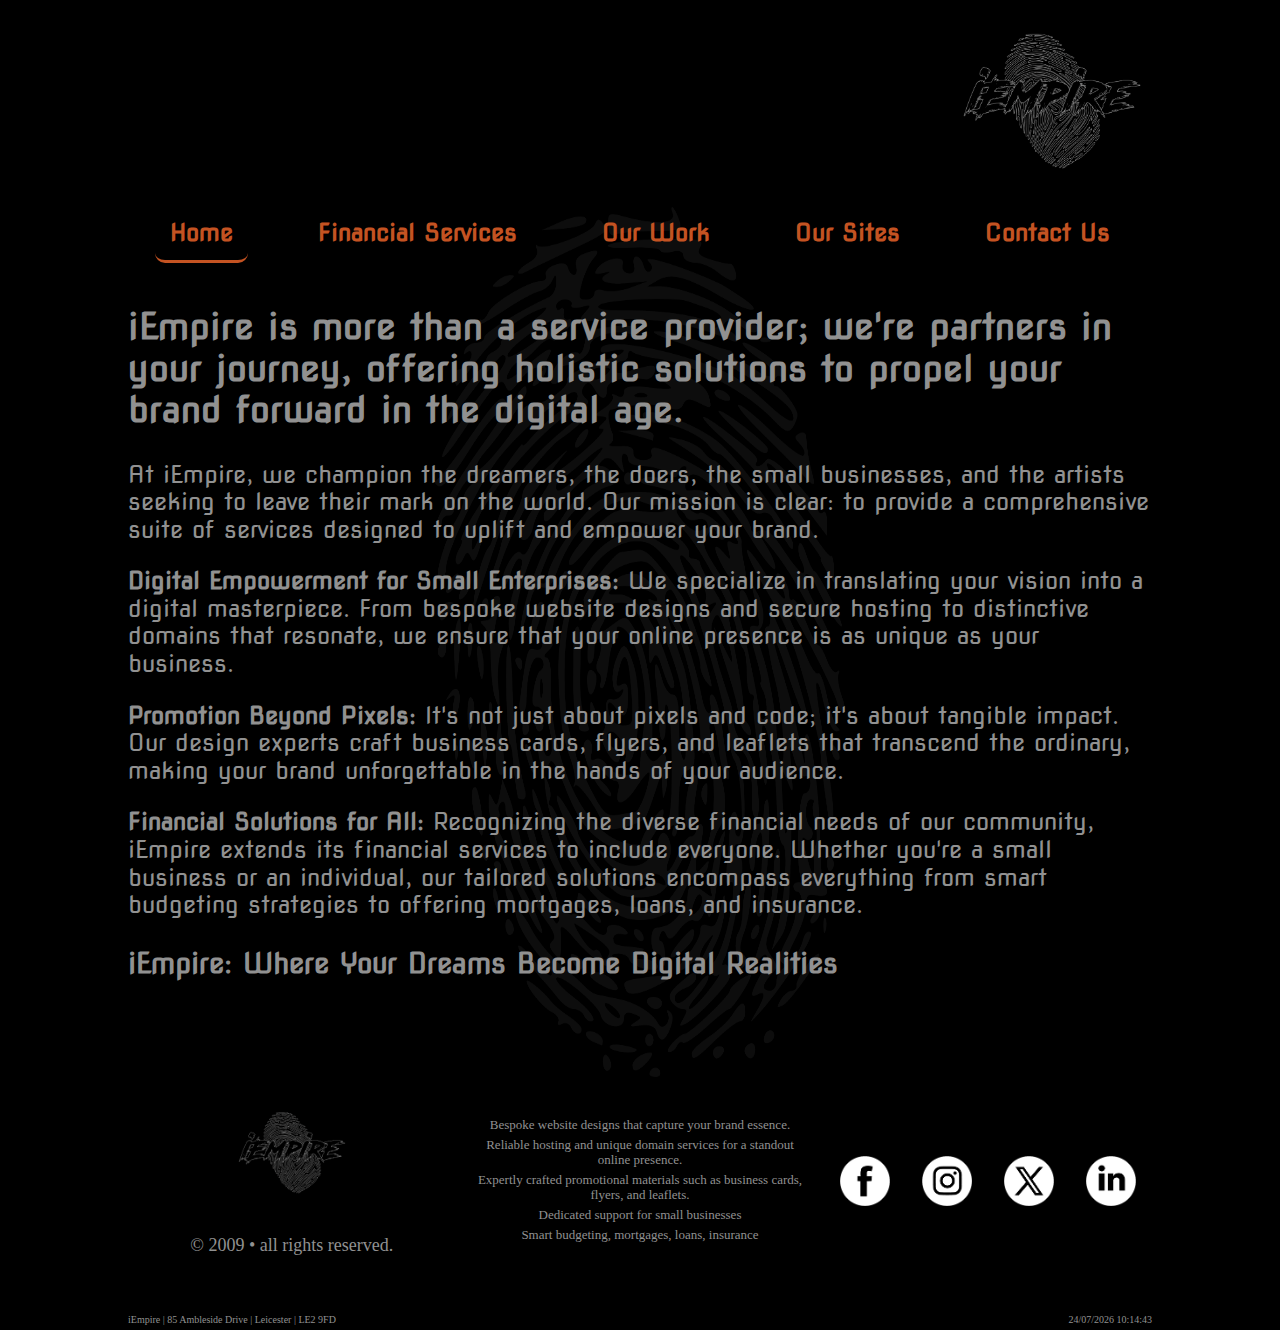
<file: index.html>
<!DOCTYPE html>
<html lang="en">
  <head>
    <!-- Favicon -->
    <link rel="shortcut icon" href="./img/favicon.ico" type="image/x-icon" />

    <!-- Google tag (gtag.js) -->
    <script
      async
      src="https://www.googletagmanager.com/gtag/js?id=G-JE0054ECQR"
    ></script>
    <script>
      window.dataLayer = window.dataLayer || [];
      function gtag() {
        dataLayer.push(arguments);
      }
      gtag("js", new Date());

      gtag("config", "G-JE0054ECQR");
    </script>

    <!-- Required meta tags -->
    <meta charset="UTF-8" />
    <meta http-equiv="X-UA-Compatible" content="IE=edge" />
    <meta name="viewport" content="width=device-width, initial-scale=1.0" />
    <meta name="description" content="Creating new world" />
    <meta
      name="keywords"
      content="website design, web design, web designer near me, business promotion, financial services, mortgage, mortgage advisor,mortgage broker, create a website, domain, advertise, leicester,  best mortgage advisor, mortgage advisor near me, independent mortgage advisor near me, best mortgage broker, mortgage broker near me, "
    />
    <meta name="author" content="iEmpire" />

    <title>Creating new world</title>

    <!-- Open Graph Protocol-->
    <meta property="og:title" content="iEmpire" />
    <meta property="og:type" content="website" />
    <meta property="og:url" content="http://www.iempire.net" />
    <meta property="og:description" content="Creating new world" />
    <meta property="og:image" content="./img/logo.png" />
    <meta property="og:locale" content="en_GB" />
    <meta property="og:site_name" content="iEmpire" />

    <!-- CSS Only -->
    <link rel="stylesheet" href="./css/style.css" />

    <!-- Google Fonts -->
    <link rel="preconnect" href="https://fonts.googleapis.com" />
    <link rel="preconnect" href="https://fonts.gstatic.com" crossorigin />
    <link
      href="https://fonts.googleapis.com/css2?family=Nova+Square&family=Permanent+Marker&family=Playpen+Sans&display=swap"
      rel="stylesheet"
    />
  </head>
  <body>
    <!-- LOGO -->
    <header class="header-img">
      <a href="/"
        ><img src="./img/logobw.png" alt="iEmpire logo" class="logo"
      /></a>
    </header>

    <!-- NAVIGATION BAR-->
    <nav class="clearfix">
      <div class="row limited burger">
        <button id="hamburgerBtn">&#9776;</button>
        <ul id="primaryNav" class="nav-links">
          <li class="active">
            <a href="./index.html" class="nav-link">Home</a>
          </li>
          <li>
            <a href="./financialServices.html" class="nav-link"
              >Financial Services</a
            >
          </li>
          <li>
            <a href="./ourWork.html" class="nav-link">Our Work</a>
          </li>
          <li>
            <a href="./ourSites.html" class="nav-link">Our Sites</a>
          </li>
          <li>
            <a href="./contact.html" class="nav-link">Contact Us</a>
          </li>
        </ul>
      </div>
      <!-- end row -->
    </nav>

    <!-- MAIN  -->
    <main>
      <div>
        <h2>
          iEmpire is more than a service provider; we're partners in your
          journey, offering holistic solutions to propel your brand forward in
          the digital age.
        </h2>
        <p>
          At iEmpire, we champion the dreamers, the doers, the small businesses,
          and the artists seeking to leave their mark on the world. Our mission
          is clear: to provide a comprehensive suite of services designed to
          uplift and empower your brand.
        </p>
        <p>
          <strong>Digital Empowerment for Small Enterprises:</strong> We
          specialize in translating your vision into a digital masterpiece. From
          bespoke website designs and secure hosting to distinctive domains that
          resonate, we ensure that your online presence is as unique as your
          business.
        </p>
        <p>
          <strong>Promotion Beyond Pixels:</strong> It's not just about pixels
          and code; it's about tangible impact. Our design experts craft
          business cards, flyers, and leaflets that transcend the ordinary,
          making your brand unforgettable in the hands of your audience.
        </p>

        <p>
          <strong>Financial Solutions for All:</strong> Recognizing the diverse
          financial needs of our community, iEmpire extends its financial
          services to include everyone. Whether you're a small business or an
          individual, our tailored solutions encompass everything from smart
          budgeting strategies to offering mortgages, loans, and insurance.
        </p>
        <h3>iEmpire: Where Your Dreams Become Digital Realities</h3>
      </div>
      <button onclick="topFunction()" id="backToTop" title="Go to top">
        <img src="./img/backToTop.png" alt="back to top" class="back-to-top" />
      </button>
    </main>

    <!-- FOOTER -->
    <footer>
      <div class="footer-main">
        <div class="footer-one">
          <img
            src="./img/logobw.png"
            alt="iEmpire logo"
            height="120px"
            class="zoom"
          />
          <p>&copy; 2009 &bull; all rights reserved.</p>
        </div>
        <div class="footer-two">
          <ul class="company">
            <li>Bespoke website designs that capture your brand essence.</li>
            <li>
              Reliable hosting and unique domain services for a standout online
              presence.
            </li>
            <li>
              Expertly crafted promotional materials such as business cards,
              flyers, and leaflets.
            </li>
            <li>Dedicated support for small businesses</li>
            <li>Smart budgeting, mortgages, loans, insurance</li>
          </ul>
        </div>
        <div class="footer-three">
          <!-- <h3>SOCIALS</h3> -->
          <div class="socials">
            <a href="https://www.facebook.com/iEmpireUK/"
              ><img src="./img/fb2bw.png" alt="facebook" class="social-icon"
            /></a>
            <a href="https://www.instagram.com/iempireuk/"
              ><img src="./img/ig2bw.png" alt="instagram" class="social-icon"
            /></a>
            <a href="https://twitter.com/iEmpireUK"
              ><img src="./img/tw2bw.png" alt="twitter" class="social-icon"
            /></a>
            <a href="https://www.linkedin.com/company/iempireuk"
              ><img src="./img/li2bw.png" alt="linked in" class="social-icon"
            /></a>
          </div>
        </div>
      </div>
      <div class="bottom-bar">
        <div class="bottom-bar-left">
          iEmpire | 85 Ambleside Drive | Leicester | LE2 9FD
        </div>
        <div class="bottom-bar-right" id="clock"></div>
      </div>
    </footer>
    <script src="js/menuToggle.js"></script>
    <script src="./js/script.js"></script>
  </body>
</html>
</file>
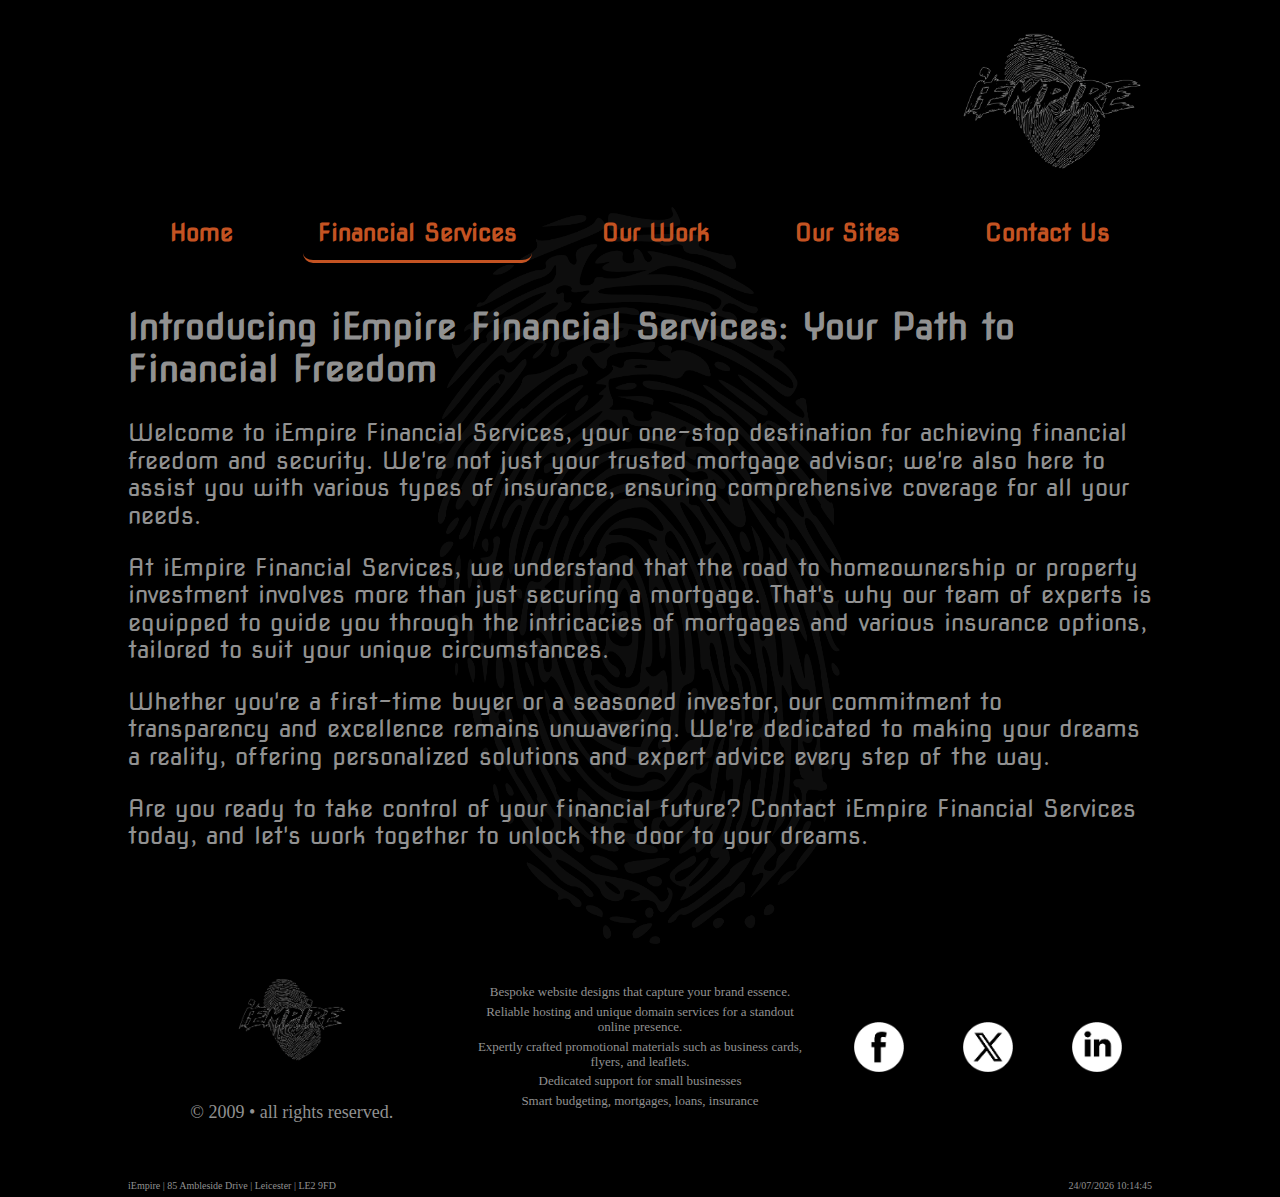
<file: financialServices.html>
<!DOCTYPE html>
<html lang="en">
  <head>
    <!-- Favicon -->
    <link rel="shortcut icon" href="./img/favicon.ico" type="image/x-icon" />

    <!-- Google tag (gtag.js) -->
    <script
      async
      src="https://www.googletagmanager.com/gtag/js?id=G-JE0054ECQR"
    ></script>
    <script>
      window.dataLayer = window.dataLayer || [];
      function gtag() {
        dataLayer.push(arguments);
      }
      gtag("js", new Date());

      gtag("config", "G-JE0054ECQR");
    </script>

    <!-- Required meta tags -->
    <meta charset="UTF-8" />
    <meta http-equiv="X-UA-Compatible" content="IE=edge" />
    <meta name="viewport" content="width=device-width, initial-scale=1.0" />
    <meta name="description" content="Creating new world" />
    <meta
      name="keywords"
      content="mortgage, mortgage advisor, leicester,  best mortgage advisor, mortgage advisor near me, independent mortgage advisor near me, mortgage broker, mortgage broker near me, independent mortgage broker, mortgage broker uk"
    />
    <meta name="author" content="iEmpire" />

    <title>Creating new world</title>

    <!-- Open Graph Protocol-->
    <meta property="og:title" content="iEmpire" />
    <meta property="og:type" content="website" />
    <meta property="og:url" content="http://www.iempire.net" />
    <meta property="og:description" content="Creating new world" />
    <meta property="og:image" content="./img/logo.png" />
    <meta property="og:locale" content="en_GB" />
    <meta property="og:site_name" content="iEmpire" />

    <!-- CSS Only -->
    <link rel="stylesheet" href="./css/style.css" />

    <!-- Google Fonts -->
    <link rel="preconnect" href="https://fonts.googleapis.com" />
    <link rel="preconnect" href="https://fonts.gstatic.com" crossorigin />
    <link
      href="https://fonts.googleapis.com/css2?family=Nova+Square&family=Permanent+Marker&family=Playpen+Sans&display=swap"
      rel="stylesheet"
    />
  </head>
  <body>
    <!-- LOGO -->
    <header class="header-img">
      <a href="/"
        ><img src="./img/logobw.png" alt="iEmpire logo" class="logo"
      /></a>
    </header>

    <!-- NAVIGATION BAR-->
    <nav class="clearfix">
      <div class="row limited burger">
        <button id="hamburgerBtn">&#9776;</button>
        <ul id="primaryNav" class="nav-links">
          <li>
            <a href="./index.html" class="nav-link">Home</a>
          </li>
          <li class="active">
            <a href="./financialServices.html" class="nav-link"
              >Financial Services</a
            >
          </li>
          <li>
            <a href="./ourWork.html" class="nav-link">Our Work</a>
          </li>
          <li>
            <a href="./ourSites.html" class="nav-link">Our Sites</a>
          </li>
          <li>
            <a href="./contact.html" class="nav-link">Contact Us</a>
          </li>
        </ul>
      </div>
      <!-- end row -->
    </nav>

    <!-- MAIN  -->
    <main>
      <div>
        <h2>
          Introducing iEmpire Financial Services: Your Path to Financial Freedom
        </h2>
        <p>
          Welcome to iEmpire Financial Services, your one-stop destination for
          achieving financial freedom and security. We're not just your trusted
          mortgage advisor; we're also here to assist you with various types of
          insurance, ensuring comprehensive coverage for all your needs.
        </p>
        <p>
          At iEmpire Financial Services, we understand that the road to
          homeownership or property investment involves more than just securing
          a mortgage. That's why our team of experts is equipped to guide you
          through the intricacies of mortgages and various insurance options,
          tailored to suit your unique circumstances.
        </p>
        <p>
          Whether you're a first-time buyer or a seasoned investor, our
          commitment to transparency and excellence remains unwavering. We're
          dedicated to making your dreams a reality, offering personalized
          solutions and expert advice every step of the way.
        </p>
        <p>
          Are you ready to take control of your financial future? Contact
          iEmpire Financial Services today, and let's work together to unlock
          the door to your dreams.
        </p>
      </div>
      <button onclick="topFunction()" id="backToTop" title="Go to top">
        <img src="./img/backToTop.png" alt="back to top" class="back-to-top" />
      </button>
    </main>

    <!-- FOOTER -->
    <footer>
      <div class="footer-main">
        <div class="footer-one">
          <img
            src="./img/logobw.png"
            alt="iEmpire logo"
            height="120px"
            class="zoom"
          />
          <p>&copy; 2009 &bull; all rights reserved.</p>
        </div>
        <div class="footer-two">
          <ul class="company">
            <li>Bespoke website designs that capture your brand essence.</li>
            <li>
              Reliable hosting and unique domain services for a standout online
              presence.
            </li>
            <li>
              Expertly crafted promotional materials such as business cards,
              flyers, and leaflets.
            </li>
            <li>Dedicated support for small businesses</li>
            <li>Smart budgeting, mortgages, loans, insurance</li>
          </ul>
        </div>
        <div class="footer-three">
          <!-- <h3>SOCIALS</h3> -->
          <div class="socials">
            <a href="https://www.facebook.com/iempireFS"
              ><img src="./img/fb2bw.png" alt="facebook" class="social-icon"
            /></a>
            <!-- <a href="https://www.instagram.com/iempireuk/"
              ><img src="./img/ig2bw.png" alt="instagram" class="social-icon"
            /></a> -->
            <a href="https://twitter.com/iEmpireFS"
              ><img src="./img/tw2bw.png" alt="twitter" class="social-icon"
            /></a>
            <a href="https://www.linkedin.com/company/iempireuk"
              ><img src="./img/li2bw.png" alt="linked in" class="social-icon"
            /></a>
          </div>
        </div>
      </div>
      <div class="bottom-bar">
        <div class="bottom-bar-left">
          iEmpire | 85 Ambleside Drive | Leicester | LE2 9FD
        </div>
        <div class="bottom-bar-right" id="clock"></div>
      </div>
    </footer>
    <script src="js/menuToggle.js"></script>
    <script src="./js/script.js"></script>
  </body>
</html>
</file>
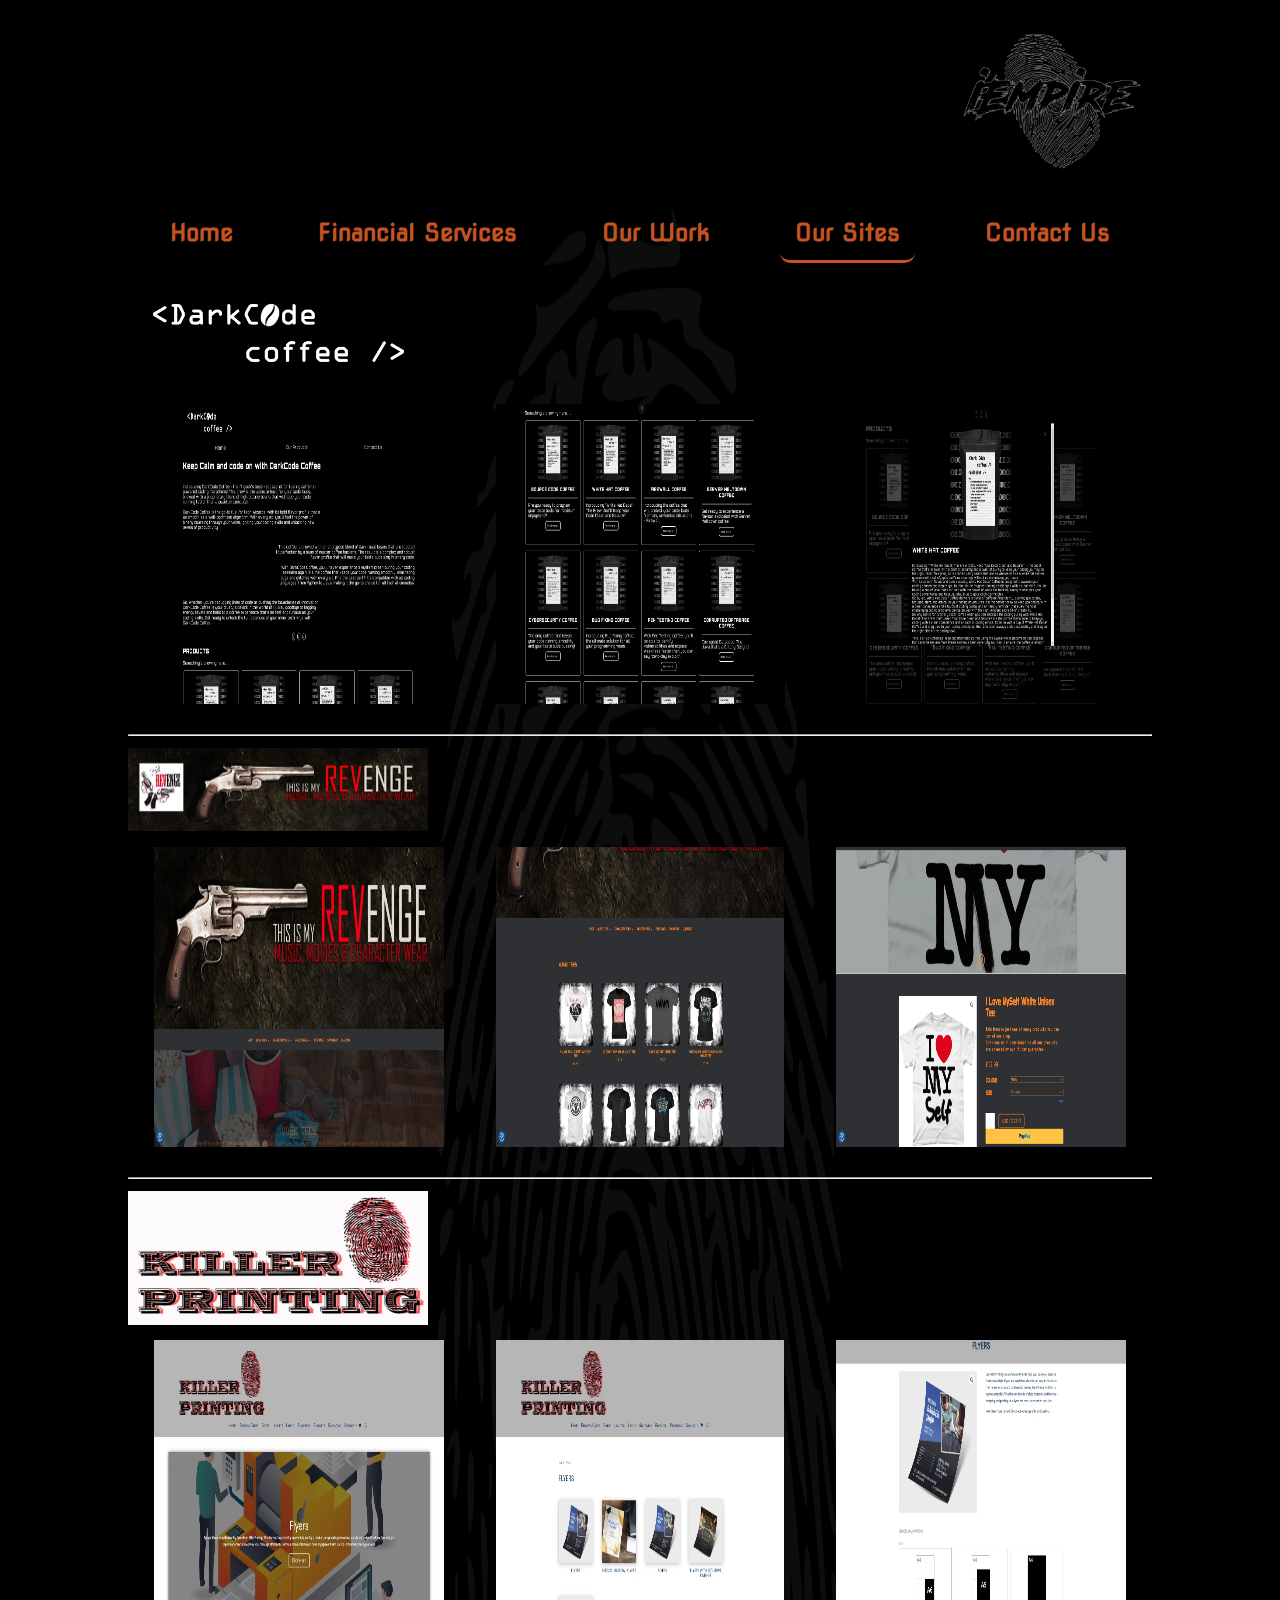
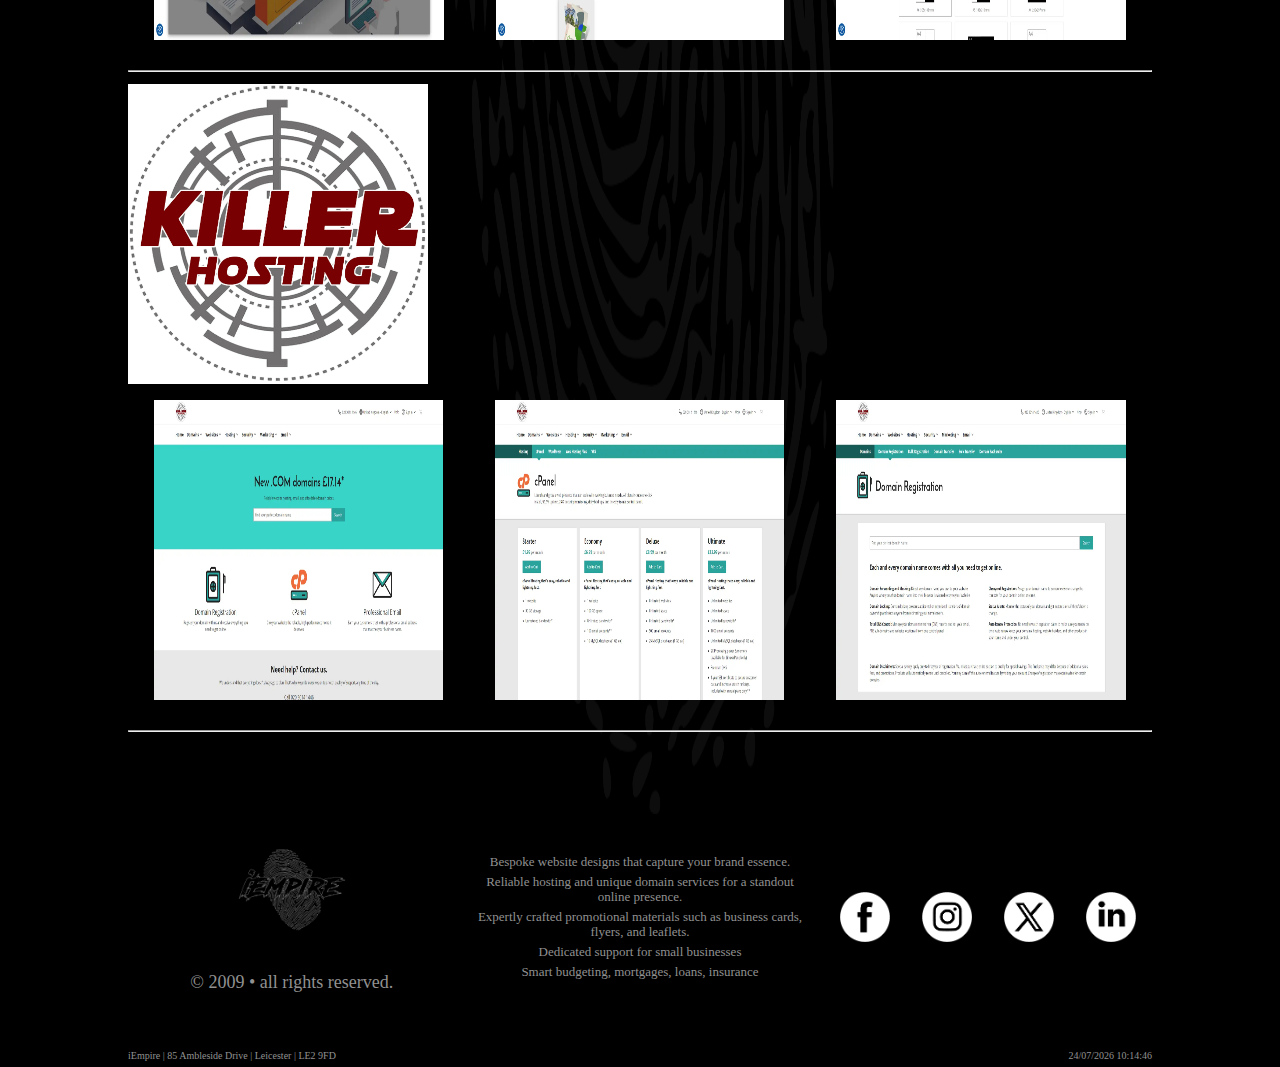
<file: ourSites.html>
<!DOCTYPE html>
<html lang="en">
  <head>
    <!-- Favicon -->
    <link rel="shortcut icon" href="./img/favicon.ico" type="image/x-icon" />

    <!-- Google tag (gtag.js) -->
    <script
      async
      src="https://www.googletagmanager.com/gtag/js?id=G-JE0054ECQR"
    ></script>
    <script>
      window.dataLayer = window.dataLayer || [];
      function gtag() {
        dataLayer.push(arguments);
      }
      gtag("js", new Date());

      gtag("config", "G-JE0054ECQR");
    </script>

    <!-- Required meta tags -->
    <meta charset="UTF-8" />
    <meta http-equiv="X-UA-Compatible" content="IE=edge" />
    <meta name="viewport" content="width=device-width, initial-scale=1.0" />
    <meta name="description" content="Creating new world" />
    <meta
      name="keywords"
      content="website design, web design, web designer near me, business promotion, financial services, mortgage, mortgage advisor, create a website, domain, advertise, leicester,  best mortgage advisor, mortgage advisor near me, independent mortgage advisor near me"
    />
    <meta name="author" content="iEmpire" />

    <title>iEmpire | Our Sites</title>

    <!-- Open Graph Protocol-->
    <meta property="og:title" content="iEmpire" />
    <meta property="og:type" content="website" />
    <meta property="og:url" content="http://www.iempire.net" />
    <meta property="og:description" content="Creating new world" />
    <meta property="og:image" content="./img/logo.png" />
    <meta property="og:locale" content="en_GB" />
    <meta property="og:site_name" content="iEmpire" />

    <!-- CSS Only -->
    <link rel="stylesheet" href="./css/style.css" />

    <!-- Google Fonts -->
    <link rel="preconnect" href="https://fonts.googleapis.com" />
    <link rel="preconnect" href="https://fonts.gstatic.com" crossorigin />
    <link
      href="https://fonts.googleapis.com/css2?family=Nova+Square&family=Permanent+Marker&family=Playpen+Sans&display=swap"
      rel="stylesheet"
    />
  </head>
  <body>
    <!-- LOGO -->
    <header class="header-img">
      <a href="/"
        ><img src="./img/logobw.png" alt="iEmpire logo" class="logo"
      /></a>
    </header>

    <!-- NAVIGATION BAR-->
    <nav class="clearfix">
      <div class="row limited burger">
        <button id="hamburgerBtn">&#9776;</button>
        <ul id="primaryNav" class="nav-links">
          <li>
            <a href="./index.html" class="nav-link">Home</a>
          </li>
          <li>
            <a href="./financialServices.html" class="nav-link"
              >Financial Services</a
            >
          </li>
          <li>
            <a href="./ourWork.html" class="nav-link">Our Work</a>
          </li>
          <li class="active">
            <a href="./ourSites.html" class="nav-link">Our Sites</a>
          </li>
          <li>
            <a href="./contact.html" class="nav-link">Contact Us</a>
          </li>
        </ul>
      </div>
      <!-- end row -->
    </nav>

    <!-- MAIN  -->
    <main>
      <!-- LIGHTBOX -->
      <!-- DARKCODE COFFEE -->
      <div>
        <a href="https://www.darkcodecoffee.com/" alt="DarkCode Coffee Logo">
          <img
            src="./img/ourSites/DCClogo.webp"
            alt="DarkCode Coffee Logo"
            class="ourSites-logo"
          />
        </a>
      </div>
      <div class="lightbox-row">
        <a
          data-fslightbox="DCC"
          href="./img/ourSites/dcc1.webp"
          data-alt="DarkCode Coffee"
          data-type="image"
        >
          <img
            src="./img/ourSites/dcc1.webp"
            data-alt="DarkCode Coffee"
            class="lb-img"
          />
        </a>
        <a
          data-fslightbox="DCC"
          href="./img/ourSites/dcc2.webp"
          data-alt="DarkCode Coffee"
          data-type="image"
        >
          <img
            src="./img/ourSites/dcc2.webp"
            data-alt="DarkCode Coffee"
            class="lb-img"
          />
        </a>
        <a
          data-fslightbox="DCC"
          href="./img/ourSites/dcc3.webp"
          data-alt="DarkCode Coffee"
          data-type="image"
        >
          <img
            src="./img/ourSites/dcc3.webp"
            data-alt="DarkCode Coffee"
            class="lb-img"
          />
        </a>
      </div>
      <hr />
      <!-- THIS IS MY REVENGE -->
      <div>
        <a href="https://thisismyrevenge.co.uk/" alt="This Is My Revenge Logo">
          <img
            src="./img/ourSites/ThisIsMyRevengeLogo.webp"
            alt="This Is My Revenge Logo"
            class="ourSites-logo"
          />
        </a>
      </div>
      <div class="lightbox-row">
        <a
          data-fslightbox="TIMR"
          href="./img/ourSites/timr1.webp"
          data-alt="This Is My Revenge home page"
          data-type="image"
        >
          <img
            src="./img/ourSites/timr1.webp"
            data-alt="This Is My Revenge home page"
            class="lb-img"
          />
        </a>
        <a
          data-fslightbox="TIMR"
          href="./img/ourSites/timr2.webp"
          data-alt="This Is My Revenge category page"
          data-type="image"
        >
          <img
            src="./img/ourSites/timr2.webp"
            data-alt="This Is My Revenge categoty page"
            class="lb-img"
          />
        </a>
        <a
          data-fslightbox="TIMR"
          href="./img/ourSites/timr3.webp"
          data-alt="This Is My Revenge product page"
          data-type="image"
        >
          <img
            src="./img/ourSites/timr3.webp"
            data-alt="This Is My Revenge product page"
            class="lb-img"
          />
        </a>
      </div>
      <hr />
      <!-- KILLER PRINTING -->
      <div>
        <a href="https://www.killerprinting.com/" alt="Killer Printing Logo">
          <img
            src="./img/ourSites/KillerPrintingLogo.webp"
            alt="Killer Printing Logo"
            class="ourSites-logo"
          />
        </a>
      </div>
      <div class="lightbox-row">
        <a
          data-fslightbox="KP"
          href="./img/ourSites/kp1.webp"
          data-alt="Killer Printing front page"
          data-type="image"
        >
          <img
            src="./img/ourSites/kp1.webp"
            data-alt="Killer Printing front page"
            class="lb-img"
          />
        </a>
        <a
          data-fslightbox="KP"
          href="./img/ourSites/kp2.webp"
          data-alt="Killer Printing category page"
          data-type="image"
        >
          <img
            src="./img/ourSites/kp2.webp"
            data-alt="Killer Printing categoty page"
            class="lb-img"
          />
        </a>
        <a
          data-fslightbox="KP"
          href="./img/ourSites/kp3.webp"
          data-alt="Killer Printing product page"
          data-type="image"
        >
          <img
            src="./img/ourSites/kp3.webp"
            data-alt="Killer Printing product page"
            class="lb-img"
          />
        </a>
      </div>
      <hr />
      <!-- KILLER HOSTING -->
      <div>
        <a href="https://www.killerhosting.uk/" alt="Killer Hosting Logo">
          <img
            src="./img/ourSites/KillerHostingLogo.webp"
            alt="Killer Hosting Logo"
            class="ourSites-logo"
          />
        </a>
      </div>
      <div class="lightbox-row">
        <a
          data-fslightbox="KH"
          href="./img/ourSites/kh1.webp"
          data-alt="Killer Hosting home page"
          data-type="image"
        >
          <img
            src="./img/ourSites/kh1.webp"
            data-alt="Killer Hosting home page"
            class="lb-img"
          />
        </a>
        <a
          data-fslightbox="KH"
          href="./img/ourSites/kh2.webp"
          data-alt="Killer Hosting hosting plans page"
          data-type="image"
        >
          <img
            src="./img/ourSites/kh2.webp"
            data-alt="Killer Hosting hosting plans page"
            class="lb-img"
          />
        </a>
        <a
          data-fslightbox="KH"
          href="./img/ourSites/kh3.webp"
          data-alt="Killer Hosting domain registration page"
          data-type="image"
        >
          <img
            src="./img/ourSites/kh3.webp"
            data-alt="Killer Hosting domain registration page"
            class="lb-img"
          />
        </a>
      </div>
      <hr />

      <!-- BACK TO TOP -->
      <button onclick="topFunction()" id="backToTop" title="Go to top">
        <img src="./img/backToTop.png" alt="back to top" class="back-to-top" />
      </button>
    </main>

    <!-- FOOTER -->
    <footer>
      <div class="footer-main">
        <div class="footer-one">
          <img
            src="./img/logobw.png"
            alt="iEmpire logo"
            height="120px"
            class="zoom"
          />
          <p>&copy; 2009 &bull; all rights reserved.</p>
        </div>
        <div class="footer-two">
          <ul class="company">
            <li>Bespoke website designs that capture your brand essence.</li>
            <li>
              Reliable hosting and unique domain services for a standout online
              presence.
            </li>
            <li>
              Expertly crafted promotional materials such as business cards,
              flyers, and leaflets.
            </li>
            <li>Dedicated support for small businesses</li>
            <li>Smart budgeting, mortgages, loans, insurance</li>
          </ul>
        </div>
        <div class="footer-three">
          <!-- <h3>SOCIALS</h3> -->
          <div class="socials">
            <a href="https://www.facebook.com/iEmpireUK/"
              ><img src="./img/fb2bw.png" alt="facebook" class="social-icon"
            /></a>
            <a href="https://www.instagram.com/iempireuk/"
              ><img src="./img/ig2bw.png" alt="instagram" class="social-icon"
            /></a>
            <a href="https://twitter.com/iEmpireUK"
              ><img src="./img/tw2bw.png" alt="twitter" class="social-icon"
            /></a>
            <a href="https://www.linkedin.com/company/iempireuk"
              ><img src="./img/li2bw.png" alt="linked in" class="social-icon"
            /></a>
          </div>
        </div>
      </div>
      <div class="bottom-bar">
        <div class="bottom-bar-left">
          iEmpire | 85 Ambleside Drive | Leicester | LE2 9FD
        </div>
        <div class="bottom-bar-right" id="clock"></div>
      </div>
    </footer>
    <script src="./js/menuToggle.js"></script>
    <script src="./js/script.js"></script>
    <script src="./js/fslightbox.js"></script>
  </body>
</html>
</file>
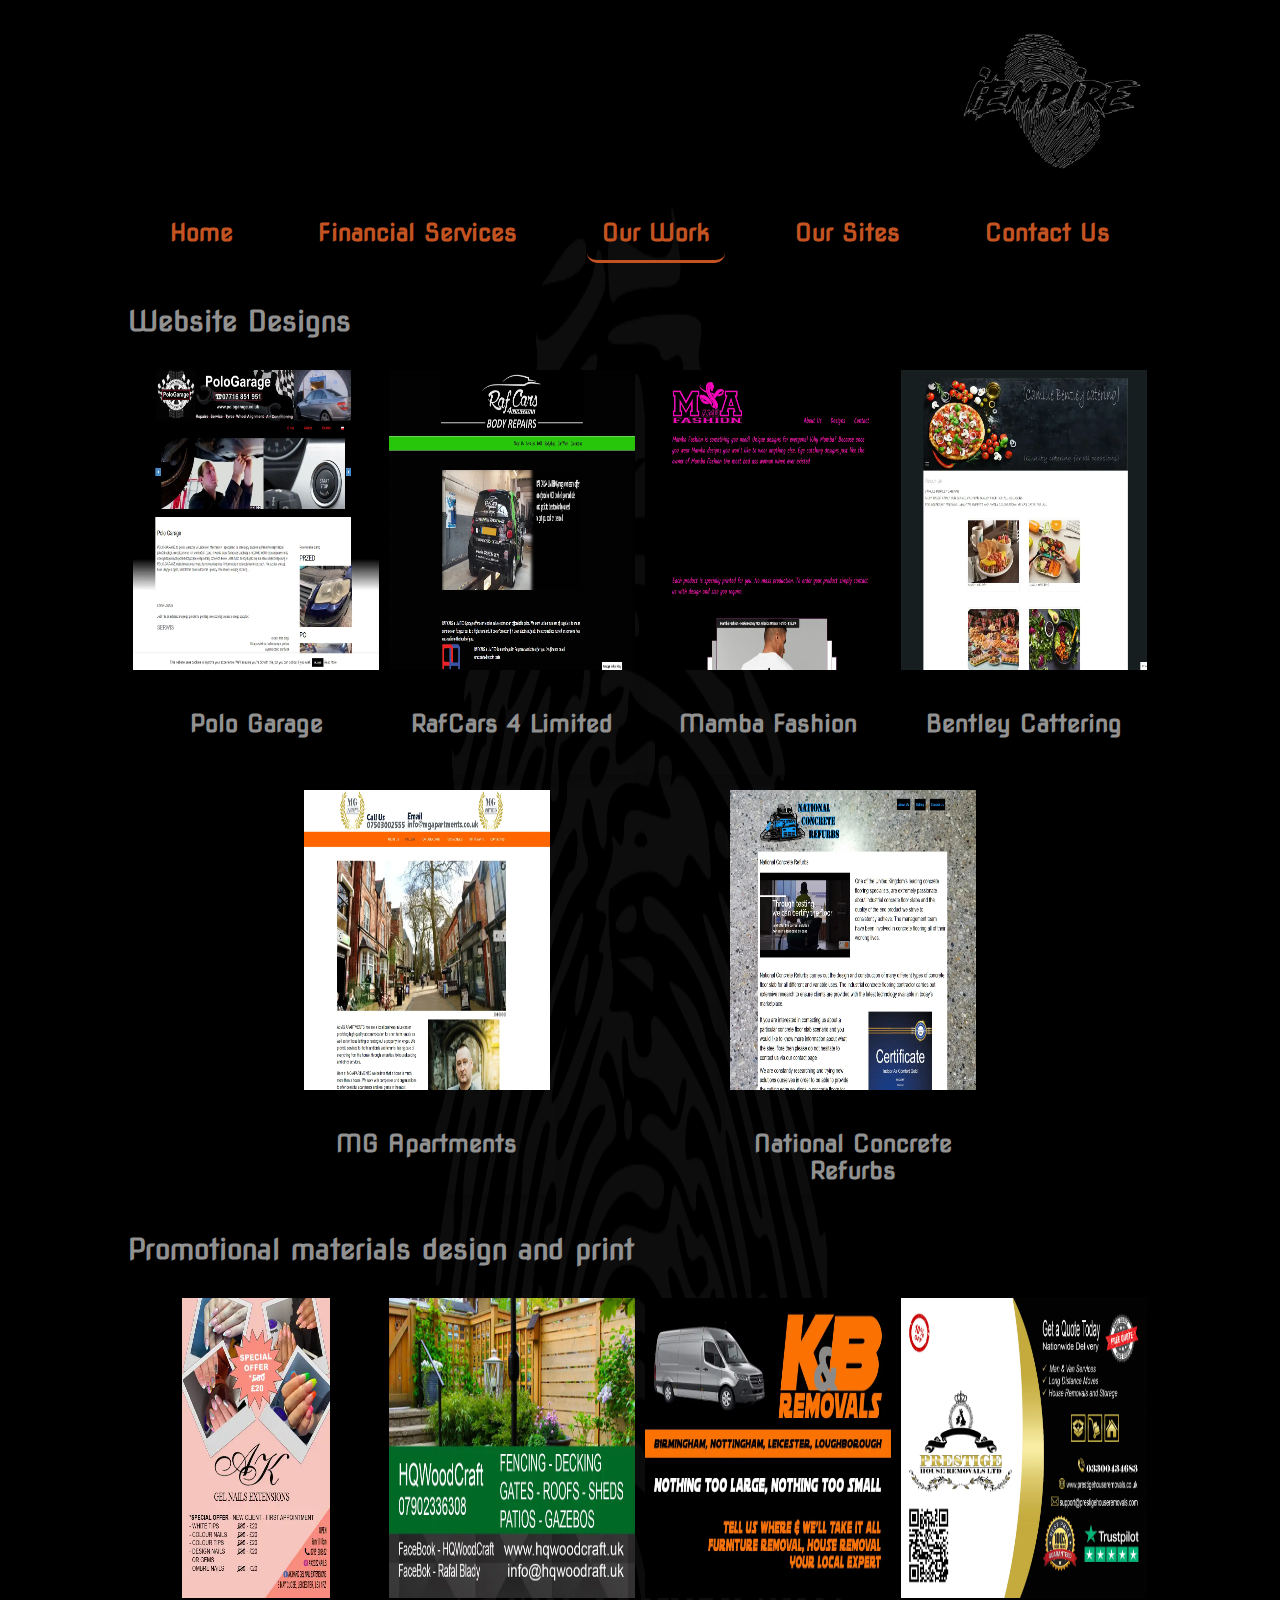
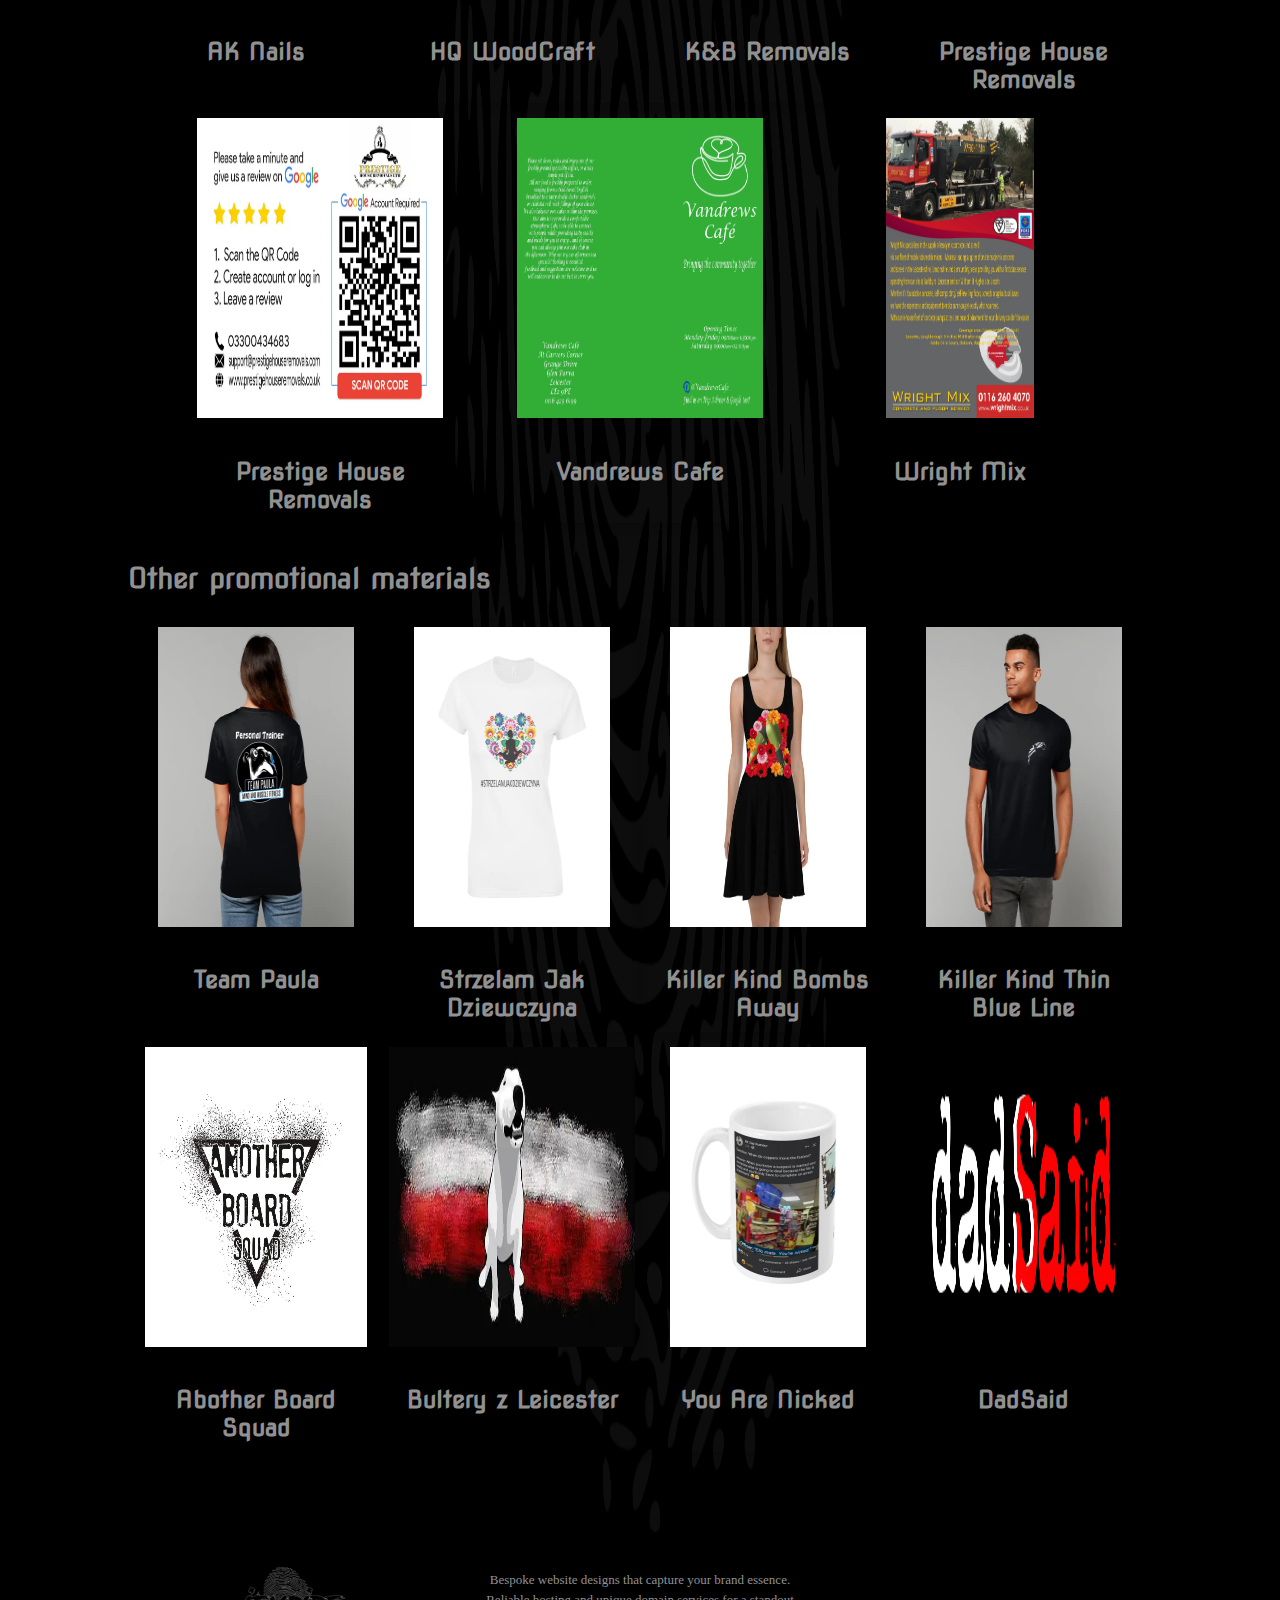
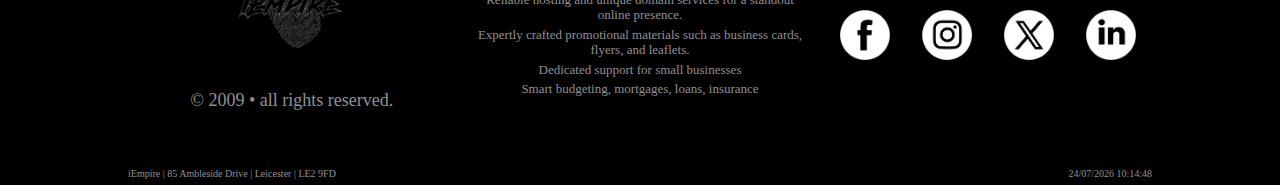
<file: ourWork.html>
<!DOCTYPE html>
<html lang="en">
  <head>
    <!-- Favicon -->
    <link rel="shortcut icon" href="./img/favicon.ico" type="image/x-icon" />

    <!-- Google tag (gtag.js) -->
    <script
      async
      src="https://www.googletagmanager.com/gtag/js?id=G-JE0054ECQR"
    ></script>
    <script>
      window.dataLayer = window.dataLayer || [];
      function gtag() {
        dataLayer.push(arguments);
      }
      gtag("js", new Date());

      gtag("config", "G-JE0054ECQR");
    </script>

    <!-- Required meta tags -->
    <meta charset="UTF-8" />
    <meta http-equiv="X-UA-Compatible" content="IE=edge" />
    <meta name="viewport" content="width=device-width, initial-scale=1.0" />
    <meta name="description" content="Creating new world" />
    <meta
      name="keywords"
      content="website design, web design, web designer near me, business promotion, financial services, mortgage, mortgage advisor, create a website, domain, advertise, leicester,  best mortgage advisor, mortgage advisor near me, independent mortgage advisor near me"
    />
    <meta name="author" content="iEmpire" />

    <title>iEmpire | Our Work</title>

    <!-- Open Graph Protocol-->
    <meta property="og:title" content="iEmpire" />
    <meta property="og:type" content="website" />
    <meta property="og:url" content="http://www.iempire.net" />
    <meta property="og:description" content="Creating new world" />
    <meta property="og:image" content="./img/logo.png" />
    <meta property="og:locale" content="en_GB" />
    <meta property="og:site_name" content="iEmpire" />

    <!-- CSS Only -->
    <link rel="stylesheet" href="./css/style.css" />

    <!-- Google Fonts -->
    <link rel="preconnect" href="https://fonts.googleapis.com" />
    <link rel="preconnect" href="https://fonts.gstatic.com" crossorigin />
    <link
      href="https://fonts.googleapis.com/css2?family=Nova+Square&family=Permanent+Marker&family=Playpen+Sans&display=swap"
      rel="stylesheet"
    />
  </head>
  <body>
    <!-- LOGO -->
    <header class="header-img">
      <a href="/"
        ><img src="./img/logobw.png" alt="iEmpire logo" class="logo"
      /></a>
    </header>

    <!-- NAVIGATION BAR-->
    <nav class="clearfix">
      <div class="row limited burger">
        <button id="hamburgerBtn">&#9776;</button>
        <ul id="primaryNav" class="nav-links">
          <li>
            <a href="./index.html" class="nav-link">Home</a>
          </li>
          <li>
            <a href="./financialServices.html" class="nav-link"
              >Financial Services</a
            >
          </li>
          <li class="active">
            <a href="./ourWork.html" class="nav-link">Our Work</a>
          </li>
          <li>
            <a href="./ourSites.html" class="nav-link">Our Sites</a>
          </li>
          <li>
            <a href="./contact.html" class="nav-link">Contact Us</a>
          </li>
        </ul>
      </div>
      <!-- end row -->
    </nav>

    <!-- MAIN  -->
    <main>
      <!-- CARDS -->
      <h3>Website Designs</h3>
      <div class="card-row">
        <div class="card">
          <img
            src="./img/ourWork/PoloGarage.webp"
            alt="Polo Garage"
            style="width: 100%"
            class="modal-img show-modal"
            loading="lazy"
          />
          <div class="container">
            <h4 class="card-title"><b>Polo Garage</b></h4>
          </div>
        </div>
        <div class="card">
          <img
            src="./img/ourWork/RC4L.webp"
            alt="RafCars 4 Limited"
            style="width: 100%"
            class="modal-img show-modal"
            loading="lazy"
          />
          <div class="container">
            <h4 class="card-title"><b>RafCars 4 Limited</b></h4>
          </div>
        </div>
        <div class="card">
          <img
            src="./img/ourWork/MambaScreen.webp"
            alt="Mamba Fashion"
            style="width: 100%"
            class="modal-img show-modal"
            loading="lazy"
          />
          <div class="container">
            <h4 class="card-title"><b>Mamba Fashion</b></h4>
          </div>
        </div>
        <div class="card">
          <img
            src="./img/ourWork/CBC.webp"
            alt="Bentley Cattering"
            style="width: 100%"
            class="modal-img show-modal"
            loading="lazy"
          />
          <div class="container">
            <h4 class="card-title"><b>Bentley Cattering</b></h4>
          </div>
        </div>
        <div class="card">
          <img
            src="./img/ourWork/MGA.webp"
            alt="MG Apartments"
            style="width: 100%"
            class="modal-img show-modal"
            loading="lazy"
          />
          <div class="container">
            <h4 class="card-title"><b>MG Apartments</b></h4>
          </div>
        </div>
        <div class="card">
          <img
            src="./img/ourWork/NCR.webp"
            alt="National Concrete Refurbs"
            style="width: 100%"
            class="modal-img show-modal"
            loading="lazy"
          />
          <div class="container">
            <h4 class="card-title"><b>National Concrete Refurbs</b></h4>
          </div>
        </div>

        <div id="myModal" class="modal">
          <span class="close">&times;</span>
          <img class="modal-content" id="img01" />
          <div id="caption"></div>
        </div>
        <div class="overlay hidden"></div>
      </div>
      <h3>Promotional materials design and print</h3>
      <div class="card-row">
        <div class="card">
          <img
            src="./img/ourWork/AKNails.webp"
            alt="AK Nails"
            style="width: 60%"
            class="modal-img show-modal"
            loading="lazy"
          />
          <div class="container">
            <h4 class="card-title"><b>AK Nails</b></h4>
          </div>
        </div>
        <div class="card">
          <img
            src="./img/ourWork/HQWoodcraft.webp"
            alt="HQ WoodCraft"
            style="width: 100%"
            class="modal-img show-modal"
            loading="lazy"
          />
          <div class="container">
            <h4 class="card-title"><b>HQ WoodCraft</b></h4>
          </div>
        </div>
        <div class="card">
          <img
            src="./img/ourWork/KBRemovals.webp"
            alt="K&B Removals"
            style="width: 100%"
            class="modal-img show-modal"
            loading="lazy"
          />
          <div class="container">
            <h4 class="card-title"><b>K&B Removals</b></h4>
          </div>
        </div>
        <div class="card">
          <img
            src="./img/ourWork/PHR.webp"
            alt="Prestige House Removals"
            style="width: 100%"
            class="modal-img show-modal"
            loading="lazy"
          />
          <div class="container">
            <h4 class="card-title"><b>Prestige House Removals</b></h4>
          </div>
        </div>
        <div class="card">
          <img
            src="./img/ourWork/PHR2.webp"
            alt="Prestige House Removals"
            style="width: 100%"
            class="modal-img show-modal"
            loading="lazy"
          />
          <div class="container">
            <h4 class="card-title"><b>Prestige House Removals</b></h4>
          </div>
        </div>
        <div class="card">
          <img
            src="./img/ourWork/VandrewsCafe.webp"
            alt="Vandrews Cafe"
            style="width: 100%"
            class="modal-img show-modal"
            loading="lazy"
          />
          <div class="container">
            <h4 class="card-title"><b>Vandrews Cafe</b></h4>
          </div>
        </div>
        <div class="card">
          <img
            src="./img/ourWork/WrightMix.webp"
            alt="Wright Mix"
            style="width: 60%"
            class="modal-img show-modal"
            loading="lazy"
          />
          <div class="container">
            <h4 class="card-title"><b>Wright Mix</b></h4>
          </div>
        </div>
      </div>
      <h3>Other promotional materials</h3>
      <div class="card-row">
        <div class="card">
          <img
            src="./img/ourWork/TeamPaula.webp"
            alt="Team Paula"
            style="width: 80%"
            class="modal-img show-modal"
            loading="lazy"
          />
          <div class="container">
            <h4 class="card-title"><b>Team Paula</b></h4>
          </div>
        </div>
        <div class="card">
          <img
            src="./img/ourWork/StrzelamJakDziewczyna.webp"
            alt="Strzelam Jak Dziewczyna"
            style="width: 80%"
            class="modal-img show-modal"
            loading="lazy"
          />
          <div class="container">
            <h4 class="card-title"><b>Strzelam Jak Dziewczyna</b></h4>
          </div>
        </div>
        <div class="card">
          <img
            src="./img/ourWork/BombsAway.webp"
            alt="Killer Kind Bombs Away Dress"
            style="width: 80%"
            class="modal-img show-modal"
            loading="lazy"
          />
          <div class="container">
            <h4 class="card-title"><b>Killer Kind Bombs Away</b></h4>
          </div>
        </div>
        <div class="card">
          <img
            src="./img/ourWork/KKBlueLine.webp"
            alt="Killer Kind Thin Blue Line"
            style="width: 80%"
            class="modal-img show-modal"
            loading="lazy"
          />
          <div class="container">
            <h4 class="card-title"><b>Killer Kind Thin Blue Line</b></h4>
          </div>
        </div>
        <div class="card">
          <img
            src="./img/ourWork/AnotherBoardSquad.webp"
            alt="Abother Board Squad"
            style="width: 90%"
            class="modal-img show-modal"
            loading="lazy"
          />
          <div class="container">
            <h4 class="card-title"><b>Abother Board Squad</b></h4>
          </div>
        </div>
        <div class="card">
          <img
            src="./img/ourWork/bultery.webp"
            alt="Bultery z Leicester"
            style="width: 100%"
            class="modal-img show-modal"
            loading="lazy"
          />
          <div class="container">
            <h4 class="card-title"><b>Bultery z Leicester</b></h4>
          </div>
        </div>
        <div class="card">
          <img
            src="./img/ourWork/nicked.webp"
            alt="You are nicked mug"
            style="width: 80%"
            class="modal-img show-modal"
            loading="lazy"
          />
          <div class="container">
            <h4 class="card-title"><b>You Are Nicked</b></h4>
          </div>
        </div>
        <div class="card">
          <img
            src="./img/ourWork/DadSaid.webp"
            alt="DadSaid Logo"
            style="width: 80%"
            class="modal-img show-modal"
            loading="lazy"
          />
          <div class="container">
            <h4 class="card-title"><b>DadSaid</b></h4>
          </div>
        </div>
      </div>

      <!-- BACK TO TOP  -->
      <button onclick="topFunction()" id="backToTop" title="Go to top">
        <img src="./img/backToTop.png" alt="back to top" class="back-to-top" />
      </button>
    </main>

    <!-- FOOTER -->
    <footer>
      <div class="footer-main">
        <div class="footer-one">
          <img
            src="./img/logobw.png"
            alt="iEmpire logo"
            height="120px"
            class="zoom"
          />
          <p>&copy; 2009 &bull; all rights reserved.</p>
        </div>
        <div class="footer-two">
          <ul class="company">
            <li>Bespoke website designs that capture your brand essence.</li>
            <li>
              Reliable hosting and unique domain services for a standout online
              presence.
            </li>
            <li>
              Expertly crafted promotional materials such as business cards,
              flyers, and leaflets.
            </li>
            <li>Dedicated support for small businesses</li>
            <li>Smart budgeting, mortgages, loans, insurance</li>
          </ul>
        </div>
        <div class="footer-three">
          <!-- <h3>SOCIALS</h3> -->
          <div class="socials">
            <a href="https://www.facebook.com/iEmpireUK/"
              ><img src="./img/fb2bw.png" alt="facebook" class="social-icon"
            /></a>
            <a href="https://www.instagram.com/iempireuk/"
              ><img src="./img/ig2bw.png" alt="instagram" class="social-icon"
            /></a>
            <a href="https://twitter.com/iEmpireUK"
              ><img src="./img/tw2bw.png" alt="twitter" class="social-icon"
            /></a>
            <a href="https://www.linkedin.com/company/iempireuk"
              ><img src="./img/li2bw.png" alt="linked in" class="social-icon"
            /></a>
          </div>
        </div>
      </div>
      <div class="bottom-bar">
        <div class="bottom-bar-left">
          iEmpire | 85 Ambleside Drive | Leicester | LE2 9FD
        </div>
        <div class="bottom-bar-right" id="clock"></div>
      </div>
    </footer>
    <script src="js/menuToggle.js"></script>
    <script src="./js/card.js"></script>
    <script src="./js/script.js"></script>
  </body>
</html>
</file>
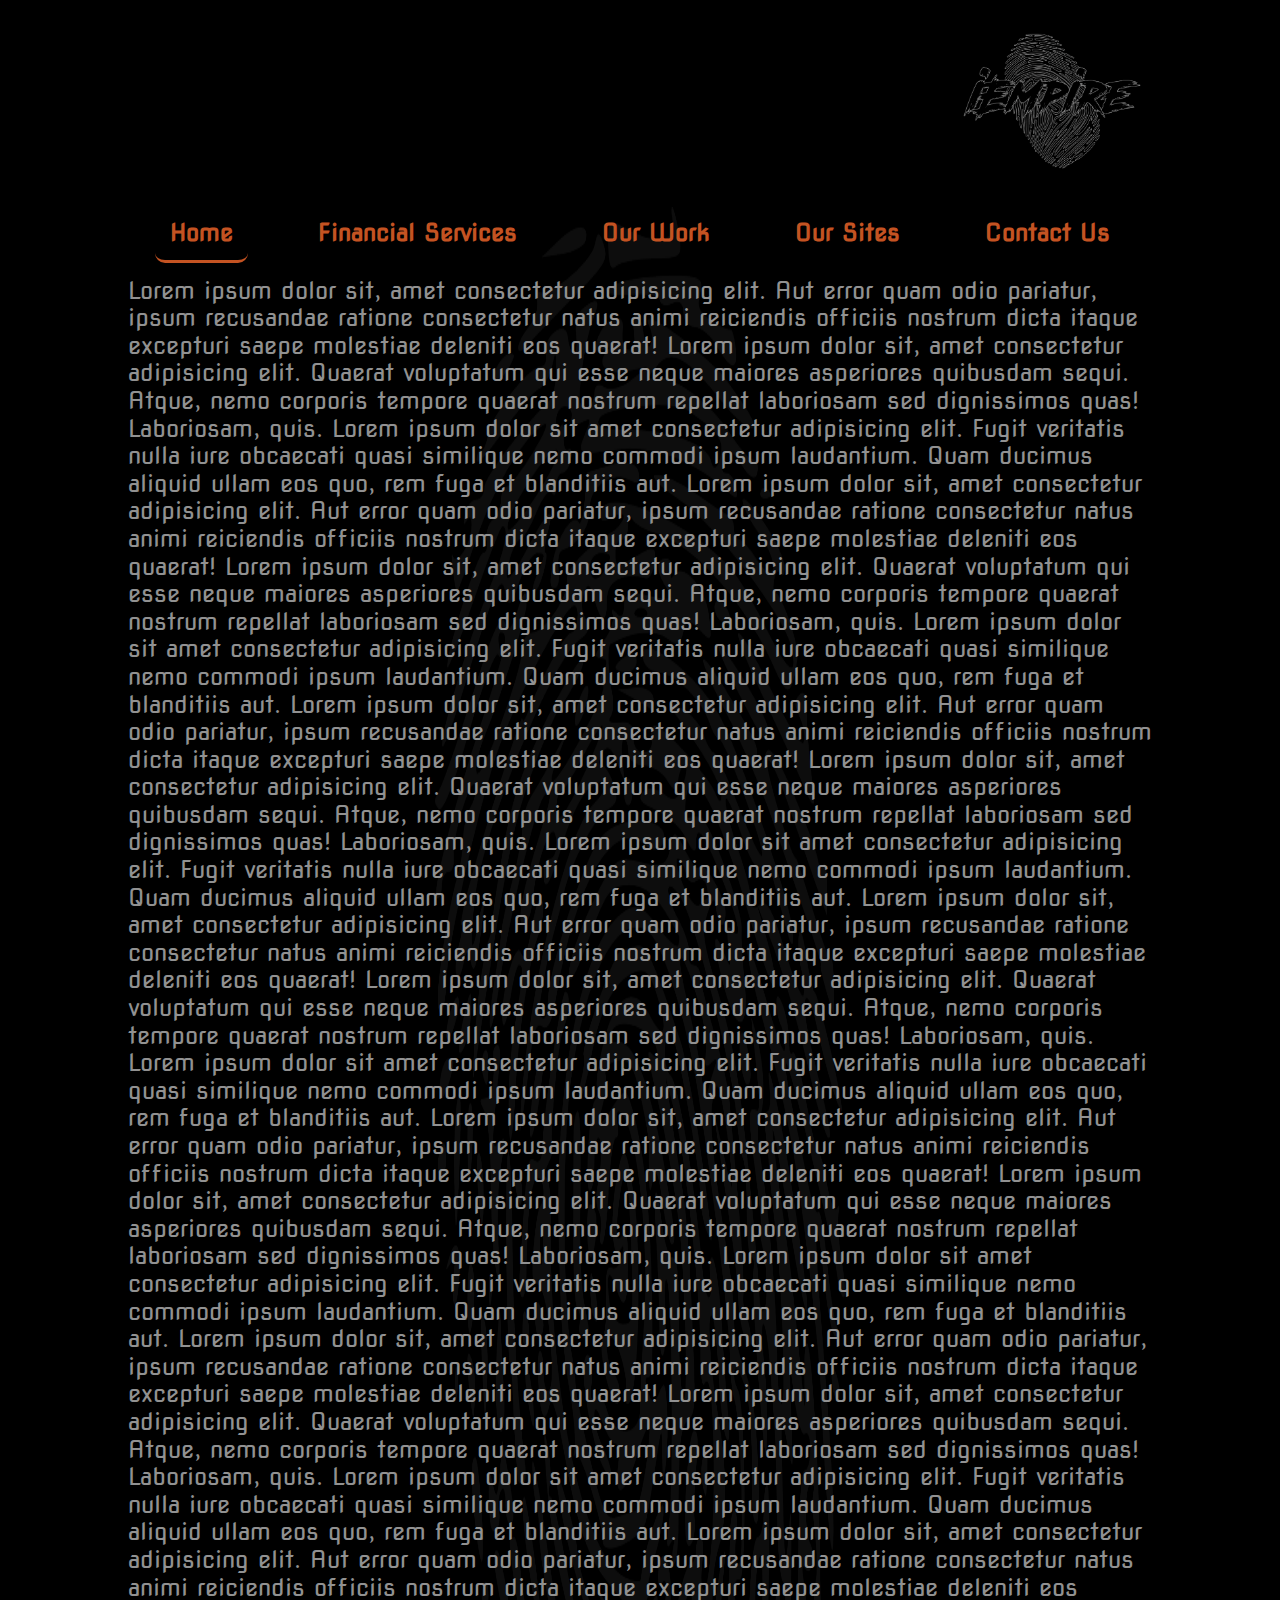
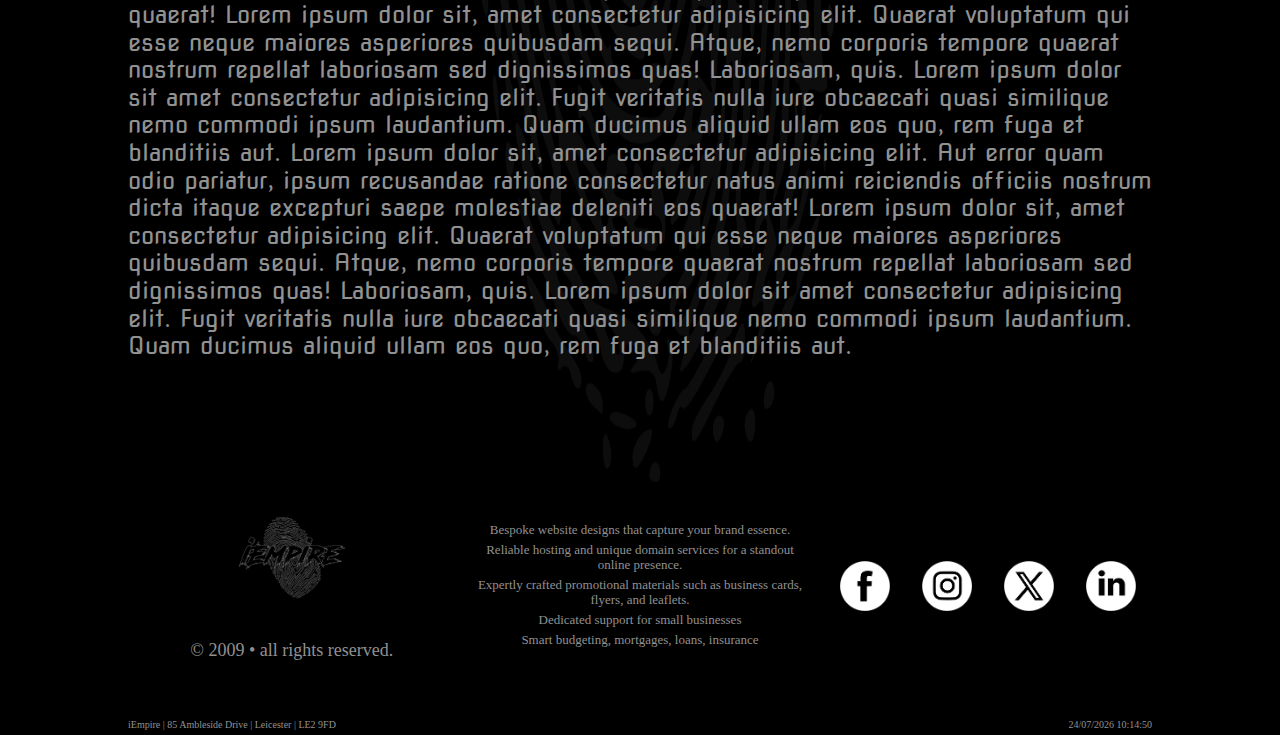
<file: template.html>
<!DOCTYPE html>
<html lang="en">
  <head>
    <!-- Favicon -->
    <link rel="shortcut icon" href="./img/favicon.ico" type="image/x-icon" />

    <!-- Google tag (gtag.js) -->
    <script
      async
      src="https://www.googletagmanager.com/gtag/js?id=G-JE0054ECQR"
    ></script>
    <script>
      window.dataLayer = window.dataLayer || [];
      function gtag() {
        dataLayer.push(arguments);
      }
      gtag("js", new Date());

      gtag("config", "G-JE0054ECQR");
    </script>

    <!-- Required meta tags -->
    <meta charset="UTF-8" />
    <meta http-equiv="X-UA-Compatible" content="IE=edge" />
    <meta name="viewport" content="width=device-width, initial-scale=1.0" />
    <meta name="description" content="Creating new world" />
    <meta
      name="keywords"
      content="website design, web design, web designer near me, business promotion, financial services, mortgage, mortgage advisor, create a website, domain, advertise, leicester,  best mortgage advisor, mortgage advisor near me, independent mortgage advisor near me"
    />
    <meta name="author" content="iEmpire" />

    <title>Creating new world</title>

    <!-- Open Graph Protocol-->
    <meta property="og:title" content="iEmpire" />
    <meta property="og:type" content="website" />
    <meta property="og:url" content="http://www.iempire.net" />
    <meta property="og:description" content="Creating new world" />
    <meta property="og:image" content="./img/logo.png" />
    <meta property="og:locale" content="en_GB" />
    <meta property="og:site_name" content="iEmpire" />

    <!-- CSS Only -->
    <link rel="stylesheet" href="./css/style.css" />

    <!-- Google Fonts -->
    <link rel="preconnect" href="https://fonts.googleapis.com" />
    <link rel="preconnect" href="https://fonts.gstatic.com" crossorigin />
    <link
      href="https://fonts.googleapis.com/css2?family=Nova+Square&family=Permanent+Marker&family=Playpen+Sans&display=swap"
      rel="stylesheet"
    />
  </head>
  <body>
    <!-- LOGO -->
    <header class="header-img">
      <a href="/"
        ><img src="./img/logobw.png" alt="iEmpire logo" class="logo"
      /></a>
    </header>

    <!-- NAVIGATION BAR-->
    <nav class="clearfix">
      <div class="row limited burger">
        <button id="hamburgerBtn">&#9776;</button>
        <ul id="primaryNav" class="nav-links">
          <li class="active">
            <a href="./index.html" class="nav-link">Home</a>
          </li>
          <li>
            <a href="./financialServices.html" class="nav-link"
              >Financial Services</a
            >
          </li>
          <li>
            <a href="./ourWork.html" class="nav-link">Our Work</a>
          </li>
          <li>
            <a href="./ourSites.html" class="nav-link">Our Sites</a>
          </li>
          <li>
            <a href="./contact.html" class="nav-link">Contact Us</a>
          </li>
        </ul>
      </div>
      <!-- end row -->
    </nav>

    <!-- MAIN  -->
    <main>
      <div>
        Lorem ipsum dolor sit, amet consectetur adipisicing elit. Aut error quam
        odio pariatur, ipsum recusandae ratione consectetur natus animi
        reiciendis officiis nostrum dicta itaque excepturi saepe molestiae
        deleniti eos quaerat! Lorem ipsum dolor sit, amet consectetur
        adipisicing elit. Quaerat voluptatum qui esse neque maiores asperiores
        quibusdam sequi. Atque, nemo corporis tempore quaerat nostrum repellat
        laboriosam sed dignissimos quas! Laboriosam, quis. Lorem ipsum dolor sit
        amet consectetur adipisicing elit. Fugit veritatis nulla iure obcaecati
        quasi similique nemo commodi ipsum laudantium. Quam ducimus aliquid
        ullam eos quo, rem fuga et blanditiis aut. Lorem ipsum dolor sit, amet
        consectetur adipisicing elit. Aut error quam odio pariatur, ipsum
        recusandae ratione consectetur natus animi reiciendis officiis nostrum
        dicta itaque excepturi saepe molestiae deleniti eos quaerat! Lorem ipsum
        dolor sit, amet consectetur adipisicing elit. Quaerat voluptatum qui
        esse neque maiores asperiores quibusdam sequi. Atque, nemo corporis
        tempore quaerat nostrum repellat laboriosam sed dignissimos quas!
        Laboriosam, quis. Lorem ipsum dolor sit amet consectetur adipisicing
        elit. Fugit veritatis nulla iure obcaecati quasi similique nemo commodi
        ipsum laudantium. Quam ducimus aliquid ullam eos quo, rem fuga et
        blanditiis aut. Lorem ipsum dolor sit, amet consectetur adipisicing
        elit. Aut error quam odio pariatur, ipsum recusandae ratione consectetur
        natus animi reiciendis officiis nostrum dicta itaque excepturi saepe
        molestiae deleniti eos quaerat! Lorem ipsum dolor sit, amet consectetur
        adipisicing elit. Quaerat voluptatum qui esse neque maiores asperiores
        quibusdam sequi. Atque, nemo corporis tempore quaerat nostrum repellat
        laboriosam sed dignissimos quas! Laboriosam, quis. Lorem ipsum dolor sit
        amet consectetur adipisicing elit. Fugit veritatis nulla iure obcaecati
        quasi similique nemo commodi ipsum laudantium. Quam ducimus aliquid
        ullam eos quo, rem fuga et blanditiis aut. Lorem ipsum dolor sit, amet
        consectetur adipisicing elit. Aut error quam odio pariatur, ipsum
        recusandae ratione consectetur natus animi reiciendis officiis nostrum
        dicta itaque excepturi saepe molestiae deleniti eos quaerat! Lorem ipsum
        dolor sit, amet consectetur adipisicing elit. Quaerat voluptatum qui
        esse neque maiores asperiores quibusdam sequi. Atque, nemo corporis
        tempore quaerat nostrum repellat laboriosam sed dignissimos quas!
        Laboriosam, quis. Lorem ipsum dolor sit amet consectetur adipisicing
        elit. Fugit veritatis nulla iure obcaecati quasi similique nemo commodi
        ipsum laudantium. Quam ducimus aliquid ullam eos quo, rem fuga et
        blanditiis aut. Lorem ipsum dolor sit, amet consectetur adipisicing
        elit. Aut error quam odio pariatur, ipsum recusandae ratione consectetur
        natus animi reiciendis officiis nostrum dicta itaque excepturi saepe
        molestiae deleniti eos quaerat! Lorem ipsum dolor sit, amet consectetur
        adipisicing elit. Quaerat voluptatum qui esse neque maiores asperiores
        quibusdam sequi. Atque, nemo corporis tempore quaerat nostrum repellat
        laboriosam sed dignissimos quas! Laboriosam, quis. Lorem ipsum dolor sit
        amet consectetur adipisicing elit. Fugit veritatis nulla iure obcaecati
        quasi similique nemo commodi ipsum laudantium. Quam ducimus aliquid
        ullam eos quo, rem fuga et blanditiis aut. Lorem ipsum dolor sit, amet
        consectetur adipisicing elit. Aut error quam odio pariatur, ipsum
        recusandae ratione consectetur natus animi reiciendis officiis nostrum
        dicta itaque excepturi saepe molestiae deleniti eos quaerat! Lorem ipsum
        dolor sit, amet consectetur adipisicing elit. Quaerat voluptatum qui
        esse neque maiores asperiores quibusdam sequi. Atque, nemo corporis
        tempore quaerat nostrum repellat laboriosam sed dignissimos quas!
        Laboriosam, quis. Lorem ipsum dolor sit amet consectetur adipisicing
        elit. Fugit veritatis nulla iure obcaecati quasi similique nemo commodi
        ipsum laudantium. Quam ducimus aliquid ullam eos quo, rem fuga et
        blanditiis aut. Lorem ipsum dolor sit, amet consectetur adipisicing
        elit. Aut error quam odio pariatur, ipsum recusandae ratione consectetur
        natus animi reiciendis officiis nostrum dicta itaque excepturi saepe
        molestiae deleniti eos quaerat! Lorem ipsum dolor sit, amet consectetur
        adipisicing elit. Quaerat voluptatum qui esse neque maiores asperiores
        quibusdam sequi. Atque, nemo corporis tempore quaerat nostrum repellat
        laboriosam sed dignissimos quas! Laboriosam, quis. Lorem ipsum dolor sit
        amet consectetur adipisicing elit. Fugit veritatis nulla iure obcaecati
        quasi similique nemo commodi ipsum laudantium. Quam ducimus aliquid
        ullam eos quo, rem fuga et blanditiis aut. Lorem ipsum dolor sit, amet
        consectetur adipisicing elit. Aut error quam odio pariatur, ipsum
        recusandae ratione consectetur natus animi reiciendis officiis nostrum
        dicta itaque excepturi saepe molestiae deleniti eos quaerat! Lorem ipsum
        dolor sit, amet consectetur adipisicing elit. Quaerat voluptatum qui
        esse neque maiores asperiores quibusdam sequi. Atque, nemo corporis
        tempore quaerat nostrum repellat laboriosam sed dignissimos quas!
        Laboriosam, quis. Lorem ipsum dolor sit amet consectetur adipisicing
        elit. Fugit veritatis nulla iure obcaecati quasi similique nemo commodi
        ipsum laudantium. Quam ducimus aliquid ullam eos quo, rem fuga et
        blanditiis aut.
      </div>
      <div class="api marquee"></div>
      <button onclick="topFunction()" id="backToTop" title="Go to top">
        <img src="./img/backToTop.png" alt="back to top" class="back-to-top" />
      </button>
    </main>

    <!-- FOOTER -->
    <footer>
      <div class="footer-main">
        <div class="footer-one">
          <img
            src="./img/logobw.png"
            alt="iEmpire logo"
            height="120px"
            class="zoom"
          />
          <p>&copy; 2009 &bull; all rights reserved.</p>
        </div>
        <div class="footer-two">
          <ul class="company">
            <li>Bespoke website designs that capture your brand essence.</li>
            <li>
              Reliable hosting and unique domain services for a standout online
              presence.
            </li>
            <li>
              Expertly crafted promotional materials such as business cards,
              flyers, and leaflets.
            </li>
            <li>Dedicated support for small businesses</li>
            <li>Smart budgeting, mortgages, loans, insurance</li>
          </ul>
        </div>
        <div class="footer-three">
          <!-- <h3>SOCIALS</h3> -->
          <div class="socials">
            <a href="https://www.facebook.com/iEmpireUK/"
              ><img src="./img/fb2bw.png" alt="facebook" class="social-icon"
            /></a>
            <a href="https://www.instagram.com/iempireuk/"
              ><img src="./img/ig2bw.png" alt="instagram" class="social-icon"
            /></a>
            <a href="https://twitter.com/iEmpireUK"
              ><img src="./img/tw2bw.png" alt="twitter" class="social-icon"
            /></a>
            <a href="https://www.linkedin.com/company/iempireuk"
              ><img src="./img/li2bw.png" alt="linked in" class="social-icon"
            /></a>
          </div>
        </div>
      </div>
      <div class="bottom-bar">
        <div class="bottom-bar-left">
          iEmpire | 85 Ambleside Drive | Leicester | LE2 9FD
        </div>
        <div class="bottom-bar-right" id="clock"></div>
      </div>
    </footer>
    <script src="js/menuToggle.js"></script>
    <script src="./js/googleFeed.js"></script>
    <script src="./js/script.js"></script>
  </body>
</html>
</file>
<file: css/style.css>
/*! normalize.css v8.0.1 | MIT License | github.com/necolas/normalize.css */
/* Document
   ========================================================================== */
/**
 * 1. Correct the line height in all browsers.
 * 2. Prevent adjustments of font size after orientation changes in iOS.
 */
html {
  line-height: 1.15;
  /* 1 */
  -webkit-text-size-adjust: 100%;
  /* 2 */ }

/* Sections
     ========================================================================== */
/**
   * Remove the margin in all browsers.
   */
body {
  margin: 0; }

/**
   * Render the `main` element consistently in IE.
   */
main {
  display: block; }

/**
   * Correct the font size and margin on `h1` elements within `section` and
   * `article` contexts in Chrome, Firefox, and Safari.
   */
h1 {
  font-size: 2em;
  margin: 0.67em 0; }

/* Grouping content
     ========================================================================== */
/**
   * 1. Add the correct box sizing in Firefox.
   * 2. Show the overflow in Edge and IE.
   */
hr {
  box-sizing: content-box;
  /* 1 */
  height: 0;
  /* 1 */
  overflow: visible;
  /* 2 */ }

/**
   * 1. Correct the inheritance and scaling of font size in all browsers.
   * 2. Correct the odd `em` font sizing in all browsers.
   */
pre {
  font-family: monospace, monospace;
  /* 1 */
  font-size: 1em;
  /* 2 */ }

/* Text-level semantics
     ========================================================================== */
/**
   * Remove the gray background on active links in IE 10.
   */
a {
  background-color: transparent; }

/**
   * 1. Remove the bottom border in Chrome 57-
   * 2. Add the correct text decoration in Chrome, Edge, IE, Opera, and Safari.
   */
abbr[title] {
  border-bottom: none;
  /* 1 */
  text-decoration: underline;
  /* 2 */
  text-decoration: underline dotted;
  /* 2 */ }

/**
   * Add the correct font weight in Chrome, Edge, and Safari.
   */
b,
strong {
  font-weight: bolder; }

/**
   * 1. Correct the inheritance and scaling of font size in all browsers.
   * 2. Correct the odd `em` font sizing in all browsers.
   */
code,
kbd,
samp {
  font-family: monospace, monospace;
  /* 1 */
  font-size: 1em;
  /* 2 */ }

/**
   * Add the correct font size in all browsers.
   */
small {
  font-size: 80%; }

/**
   * Prevent `sub` and `sup` elements from affecting the line height in
   * all browsers.
   */
sub,
sup {
  font-size: 75%;
  line-height: 0;
  position: relative;
  vertical-align: baseline; }

sub {
  bottom: -0.25em; }

sup {
  top: -0.5em; }

/* Embedded content
     ========================================================================== */
/**
   * Remove the border on images inside links in IE 10.
   */
img {
  border-style: none; }

/* Forms
     ========================================================================== */
/**
   * 1. Change the font styles in all browsers.
   * 2. Remove the margin in Firefox and Safari.
   */
button,
input,
optgroup,
select,
textarea {
  font-family: inherit;
  /* 1 */
  font-size: 100%;
  /* 1 */
  line-height: 1.15;
  /* 1 */
  margin: 0;
  /* 2 */ }

/**
   * Show the overflow in IE.
   * 1. Show the overflow in Edge.
   */
button,
input {
  /* 1 */
  overflow: visible; }

/**
   * Remove the inheritance of text transform in Edge, Firefox, and IE.
   * 1. Remove the inheritance of text transform in Firefox.
   */
button,
select {
  /* 1 */
  text-transform: none; }

/**
   * Correct the inability to style clickable types in iOS and Safari.
   */
button,
[type="button"],
[type="reset"],
[type="submit"] {
  -webkit-appearance: button; }

/**
   * Remove the inner border and padding in Firefox.
   */
button::-moz-focus-inner,
[type="button"]::-moz-focus-inner,
[type="reset"]::-moz-focus-inner,
[type="submit"]::-moz-focus-inner {
  border-style: none;
  padding: 0; }

/**
   * Restore the focus styles unset by the previous rule.
   */
button:-moz-focusring,
[type="button"]:-moz-focusring,
[type="reset"]:-moz-focusring,
[type="submit"]:-moz-focusring {
  outline: 1px dotted ButtonText; }

/**
   * Correct the padding in Firefox.
   */
fieldset {
  padding: 0.35em 0.75em 0.625em; }

/**
   * 1. Correct the text wrapping in Edge and IE.
   * 2. Correct the color inheritance from `fieldset` elements in IE.
   * 3. Remove the padding so developers are not caught out when they zero out
   *    `fieldset` elements in all browsers.
   */
legend {
  box-sizing: border-box;
  /* 1 */
  color: inherit;
  /* 2 */
  display: table;
  /* 1 */
  max-width: 100%;
  /* 1 */
  padding: 0;
  /* 3 */
  white-space: normal;
  /* 1 */ }

/**
   * Add the correct vertical alignment in Chrome, Firefox, and Opera.
   */
progress {
  vertical-align: baseline; }

/**
   * Remove the default vertical scrollbar in IE 10+.
   */
textarea {
  overflow: auto; }

/**
   * 1. Add the correct box sizing in IE 10.
   * 2. Remove the padding in IE 10.
   */
[type="checkbox"],
[type="radio"] {
  box-sizing: border-box;
  /* 1 */
  padding: 0;
  /* 2 */ }

/**
   * Correct the cursor style of increment and decrement buttons in Chrome.
   */
[type="number"]::-webkit-inner-spin-button,
[type="number"]::-webkit-outer-spin-button {
  height: auto; }

/**
   * 1. Correct the odd appearance in Chrome and Safari.
   * 2. Correct the outline style in Safari.
   */
[type="search"] {
  -webkit-appearance: textfield;
  /* 1 */
  outline-offset: -2px;
  /* 2 */ }

/**
   * Remove the inner padding in Chrome and Safari on macOS.
   */
[type="search"]::-webkit-search-decoration {
  -webkit-appearance: none; }

/**
   * 1. Correct the inability to style clickable types in iOS and Safari.
   * 2. Change font properties to `inherit` in Safari.
   */
::-webkit-file-upload-button {
  -webkit-appearance: button;
  /* 1 */
  font: inherit;
  /* 2 */ }

/* Interactive
     ========================================================================== */
/*
   * Add the correct display in Edge, IE 10+, and Firefox.
   */
details {
  display: block; }

/*
   * Add the correct display in all browsers.
   */
summary {
  display: list-item; }

/* Misc
     ========================================================================== */
/**
   * Add the correct display in IE 10+.
   */
template {
  display: none; }

/**
   * Add the correct display in IE 10.
   */
[hidden] {
  display: none; }

body {
  background-color: #13141a;
  margin: 0 5%;
  font-size: x-large;
  color: #919191;
  background-color: #000000;
  background-repeat: no-repeat; }

.logo {
  width: 150px; }

/***** NAVIGATION *****/
button#hamburgerBtn {
  background: none;
  border: none;
  color: #dfdfdf;
  font-size: 2.4rem;
  cursor: pointer;
  padding: 0 30px 0 2vw;
  float: right; }

nav {
  font-family: "Nova Square", sans-serif;
  font-weight: bold; }

nav ul {
  margin: 0;
  padding: 0;
  float: right;
  width: 100%; }

nav li {
  list-style-type: none; }

nav a {
  display: block;
  padding: 0.8rem 0;
  color: #c45322;
  text-align: right;
  text-decoration: none; }

nav li.active {
  text-decoration: underline; }

nav a:hover {
  font-size: x-large; }

nav ul.open {
  display: block; }

nav ul {
  display: none; }

/***** MAIN *****/
main {
  font-family: "Nova Square", sans-serif;
  padding-top: 70px;
  padding-bottom: 70px;
  background-image: url("../img/fingerprintbw.png");
  background-repeat: no-repeat;
  background-size: 70% 50%;
  background-position: center center; }

/***** CARDS *****/
.card-row {
  display: flex;
  flex-direction: column; }

.card {
  /* Add shadows to create the "card" effect */
  box-shadow: 0 4px 8px 0 rgba(0, 0, 0, 0.2);
  transition: 0.3s;
  width: 100%;
  padding: 5px;
  border-radius: 5px;
  margin-bottom: 10px;
  height: 400px;
  text-align: center; }

/* On mouse-over, add a deeper shadow */
.card:hover {
  box-shadow: 0 8px 16px 0 rgba(0, 0, 0, 0.5); }

/* Add some padding inside the card container */
.container {
  padding: 2px 16px; }

/* Style the Image Used to Trigger the Modal */
#myImg {
  border-radius: 5px;
  cursor: pointer;
  transition: 0.3s; }

#myImg:hover {
  opacity: 0.7; }

.show-modal {
  cursor: pointer; }

.close-modal {
  position: absolute;
  top: 1.2rem;
  right: 2rem;
  cursor: pointer;
  background: none; }

.hidden {
  display: none; }

.overlay {
  position: fixed;
  top: 0;
  left: 0;
  width: 100%;
  height: 100%;
  background-color: rgba(0, 0, 0, 0.6);
  backdrop-filter: blur(20px);
  z-index: 5; }

/* Style the Image Used to Trigger the Modal */
#myImg {
  border-radius: 5px;
  cursor: pointer;
  transition: 0.3s; }

#myImg:hover {
  opacity: 0.7; }

/* The Modal (background) */
.modal {
  display: none;
  /* Hidden by default */
  position: fixed;
  /* Stay in place */
  z-index: 10;
  /* Sit on top */
  padding-top: 100px;
  /* Location of the box */
  left: 0;
  top: 0;
  width: 100%;
  /* Full width */
  height: 100%;
  /* Full height */
  overflow: auto;
  /* Enable scroll if needed */ }

/* Modal Content (Image) */
.modal-content {
  margin: auto;
  display: block;
  width: 80%;
  max-width: 700px; }

.modal-img {
  height: 75%; }

/* Caption of Modal Image (Image Text) - Same Width as the Image */
#caption {
  margin: auto;
  display: block;
  width: 80%;
  max-width: 700px;
  text-align: center;
  color: #ccc;
  padding: 10px 0;
  height: 150px; }

/* Add Animation - Zoom in the Modal */
.modal-content,
#caption {
  animation-name: zoom;
  animation-duration: 0.6s; }

@keyframes zoom {
  from {
    transform: scale(0); }
  to {
    transform: scale(1); } }
/* The Close Button */
.close {
  position: absolute;
  top: 15px;
  right: 35px;
  color: #f1f1f1;
  font-size: 40px;
  font-weight: bold;
  transition: 0.3s; }

.close:hover,
.close:focus {
  color: #bbb;
  text-decoration: none;
  cursor: pointer; }

/* 100% Image Width on Smaller Screens */
@media only screen and (max-width: 700px) {
  .modal-content {
    width: 100%; } }
/***** LIGHTBOX *****/
.ourSites-logo {
  width: 200px; }

.lightbox-row {
  display: flex;
  flex-direction: column;
  margin-bottom: 20px; }

.lightbox-row > a {
  padding: 5px; }

.lb-img {
  max-width: 100%;
  cursor: pointer; }

/***** CONTACT *****/
.contact-form {
  border-radius: 10px; }

.contact-icon {
  height: auto;
  width: auto;
  display: flex;
  flex-direction: column;
  align-items: center;
  justify-content: space-evenly; }

/***** BACK TO TOP *****/
#backToTop {
  display: none;
  /* Hidden by default */
  position: fixed;
  /* Fixed/sticky position */
  bottom: 20px;
  /* Place the button at the bottom of the page */
  right: 20px;
  /* Place the button 30px from the right */
  z-index: 99;
  /* Make sure it does not overlap */
  border-style: dotted;
  border-color: #8f0000;
  outline: none;
  /* Remove outline */
  cursor: pointer;
  /* Add a mouse pointer on hover */
  padding: 10px;
  /* Some padding */
  border-radius: 10px;
  /* Rounded corners */
  transition: transform 0.2s; }

#backToTop:hover {
  background-color: #555;
  /* Add a dark-grey background on hover */
  transform: scale(1.2); }

.back-to-top {
  height: 30px; }

/***** FOOTER *****/
footer {
  font-family: "Permanent Marker", cursive;
  font-size: large; }

.footer-main {
  padding: 15px 0; }

.footer-one,
.footer-two,
.footer-three {
  margin-bottom: 25px;
  text-align: center; }

.footer-two > ul {
  padding: 0; }

.socials {
  display: flex;
  justify-content: space-around; }

.bottom-bar {
  font-size: x-small;
  display: flex;
  justify-content: space-between;
  margin-bottom: 5px; }

.bottom-bar-left {
  width: 70%; }

.bottom-bar-right {
  text-align: right; }

.social-icon {
  width: 50px; }

.company {
  list-style-type: none;
  font-size: small; }

.company > li {
  padding-bottom: 5px; }

.zoom {
  transition: transform 0.2s; }

.zoom:hover {
  transform: scale(1.5); }

.api {
  white-space: nowrap;
  /* Prevents text from wrapping */
  margin-top: 25px; }

.api::after {
  content: attr(data-text);
  /* Use attribute to avoid content being empty for animation */
  display: inline-block;
  animation: scrollText 60s linear infinite;
  /* Apply the animation */ }

@keyframes scrollText {
  0% {
    transform: translateX(100%);
    /* Start position, completely off-screen to the right */ }
  100% {
    transform: translateX(-100%);
    /* End position, completely off-screen to the left */ } }
@media only screen and (min-width: 768px) {
  header {
    display: flex;
    justify-content: end; }

  .logo {
    width: 200px; }

  /***** NAVIGATION *****/
  nav button {
    display: none; }

  nav ul {
    display: block;
    display: flex;
    justify-content: space-around; }

  nav li {
    float: left;
    padding: 0 15px 0 15px; }

  nav li:hover {
    box-shadow: 1px 1px 5px #888888;
    border-radius: 10px; }

  nav li.active {
    border-bottom: 3px solid #c45322;
    text-decoration: none;
    border-radius: 10px; }

  /***** MAIN *****/
  main {
    background-size: 40% 100%; }

  /***** CARDS *****/
  .card-row {
    display: flex;
    flex-direction: row;
    flex-wrap: wrap;
    justify-content: space-evenly; }

  .card {
    max-width: 30%; }

  /* On mouse-over, add a deeper shadow */
  .card:hover {
    box-shadow: 0 8px 16px 0 rgba(0, 0, 0, 0.5); }

  /* Add some padding inside the card container */
  .container {
    padding: 2px 16px; }

  /***** LIGHTBOX *****/
  .lightbox-row {
    display: flex;
    flex-direction: row; }

  .lb-img {
    max-width: 90%;
    height: 200px; }

  .ourSites-logo {
    width: 300px; }

  /***** CONTACT FORM *****/
  .form {
    display: flex;
    flex-direction: row; }

  form {
    min-width: 49%; }

  .contact-icon {
    min-width: 49%; }

  /***** FOOTER *****/
  .footer-main {
    display: flex;
    justify-content: space-between;
    align-items: center; }

  .footer-one,
  .footer-two,
  .footer-three {
    width: 32%; } }
/* end of media query */
@media only screen and (min-width: 1140px) {
  body {
    margin: 0 10%; }

  .card {
    max-width: 24%; }

  /***** LIGHTBOX *****/
  .lightbox-row {
    display: flex;
    flex-direction: row;
    justify-content: space-evenly; }

  .lightbox-row > a {
    padding: 10px;
    display: flex;
    justify-content: center; }

  .lb-img {
    height: 300px; }

  /***** FOOTER *****/ }
/* end of media query */

/*# sourceMappingURL=style.css.map */
</file>
